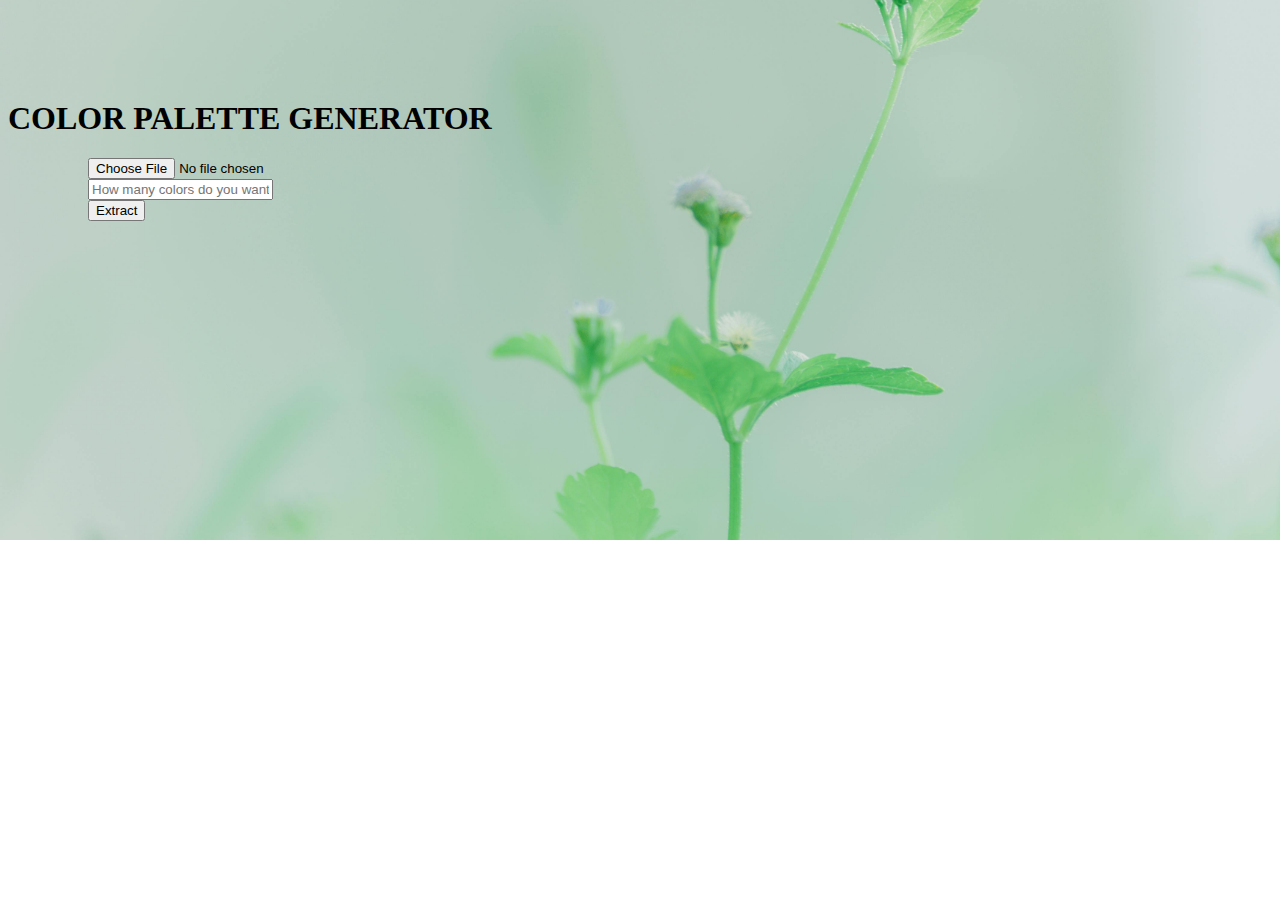
<file: templates/index.html>
<!DOCTYPE html>
<html lang="en">

<head>
    <meta charset="UTF-8">
    <meta name="viewport" content="width=device-width, initial-scale=1.0">
    <title>Color Palette Generator</title>
    <link href="https://cdn.jsdelivr.net/npm/bootstrap@5.3.2/dist/css/bootstrap.min.css" rel="stylesheet"
        integrity="sha384-T3c6CoIi6uLrA9TneNEoa7RxnatzjcDSCmG1MXxSR1GAsXEV/Dwwykc2MPK8M2HN" crossorigin="anonymous">
    <link rel="stylesheet" href="../static/css/styles.css">
</head>

<body class="bg">
    <div class="text-center">
        <h1 class="mt-5">COLOR PALETTE GENERATOR</h1>
        <form method="post" action="{{url_for('extract')}}" enctype=multipart/form-data>
            <div class="input-group mt-5 px-5">
                <input type="file" class="form-control" id="inputGroupFile02" accept="image/*" name="img">
            </div>

            <div class="mb-3 px-5 mt-5">
                <input type="text" class="form-control" id="exampleFormControlInput1"
                    placeholder="How many colors do you want to extract?" name="no_of_colors">
            </div>

            <button type="submit" class="btn btn-dark mt-4">Extract</button>
        </form>
    </div>

    <script src="https://cdn.jsdelivr.net/npm/bootstrap@5.3.2/dist/js/bootstrap.bundle.min.js"
        integrity="sha384-C6RzsynM9kWDrMNeT87bh95OGNyZPhcTNXj1NW7RuBCsyN/o0jlpcV8Qyq46cDfL"
        crossorigin="anonymous"></script>
</body>


</html>
</file>
<file: static/css/styles.css>
body {
    margin-top: 100px;
}

form {
    margin-left: 80px;
    margin-right: 80px;
}

.bg {
    /* The image used */
    background-image: url("../img/pexels-min-an-1638501.jpg");

    /* Full height */
    height: 100%;

    /* Center and scale the image nicely */
    background-position: center;
    background-repeat: no-repeat;
    background-size: cover;
}

/* Custom CSS for color boxes */
.color-box {
    width: 100px;
    height: 100px;
    margin: auto;
    border: 2px solid black;
    border-radius: 5px;
    margin-top: 5px;
    margin-bottom: 10px;
}
</file>
